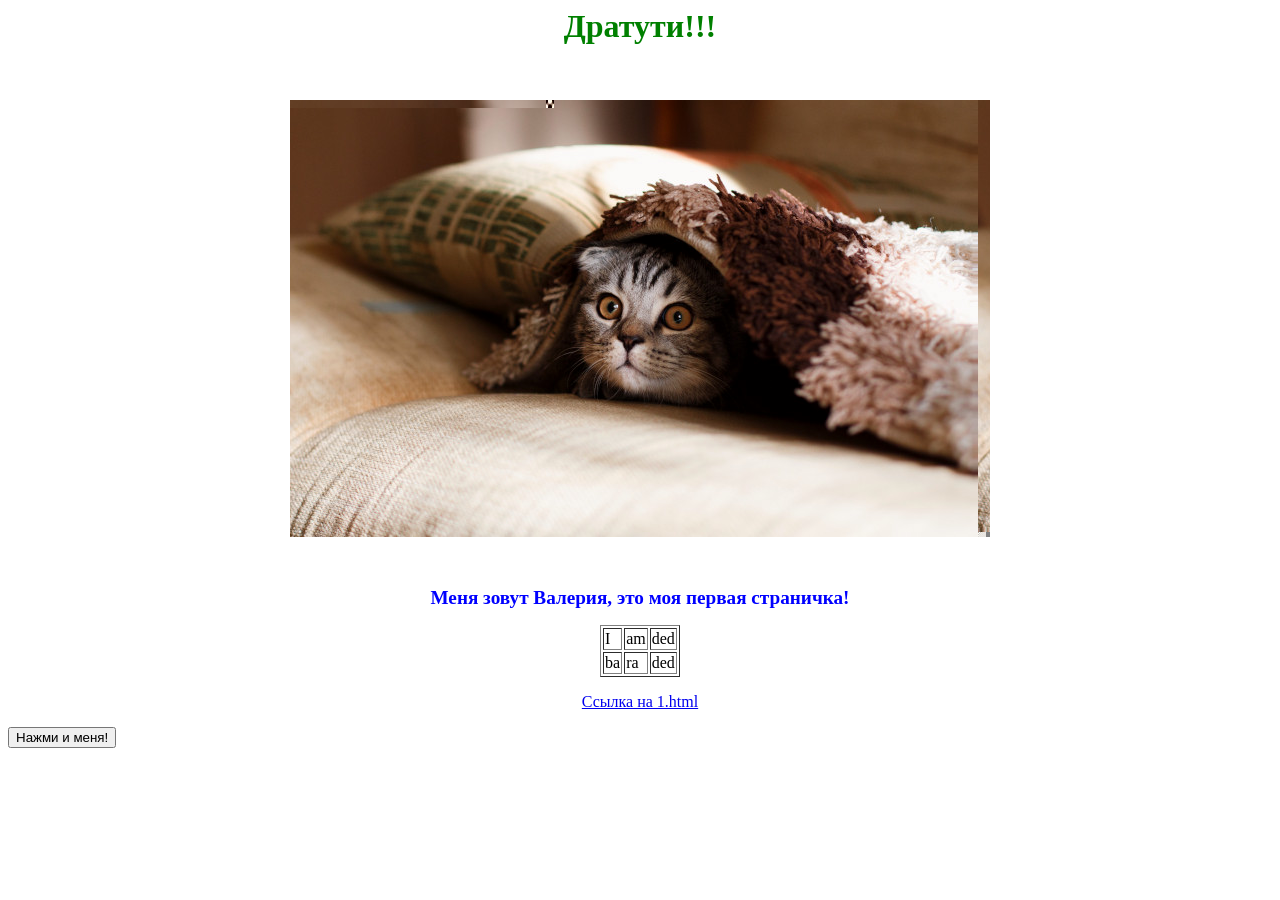
<file: src/main/html/index.html>
<html>
<head>
    <title>Моя первая страничка</title>
    <script type="text/javascript" src="myscript.js"></script>
</head>
<body>
<H1 align="center" style="color:#008000">Дратути!!!</H1>
<br>
<p align="center">
    <img src="pic.jpg">
</p>
<br>
<p align="center" style="color:#0000ff">
    <big>
        <b>
            Меня зовут Валерия, это моя первая страничка!
        </b>
    </big>
</p>
<table align="center" border="1">
    <tr>
        <td>I</td>
        <td>am</td>
        <td>ded</td>
    </tr>
    <tr>
        <td>ba</td>
        <td>ra</td>
        <td>ded</td>
    </tr>
</table>
<p align="center">
    <a href="1.html">Ссылка на 1.html</a>
</p>
<input id="elem2" type="button" onclick="foo()" value="Нажми и меня!">
</body>
</file>
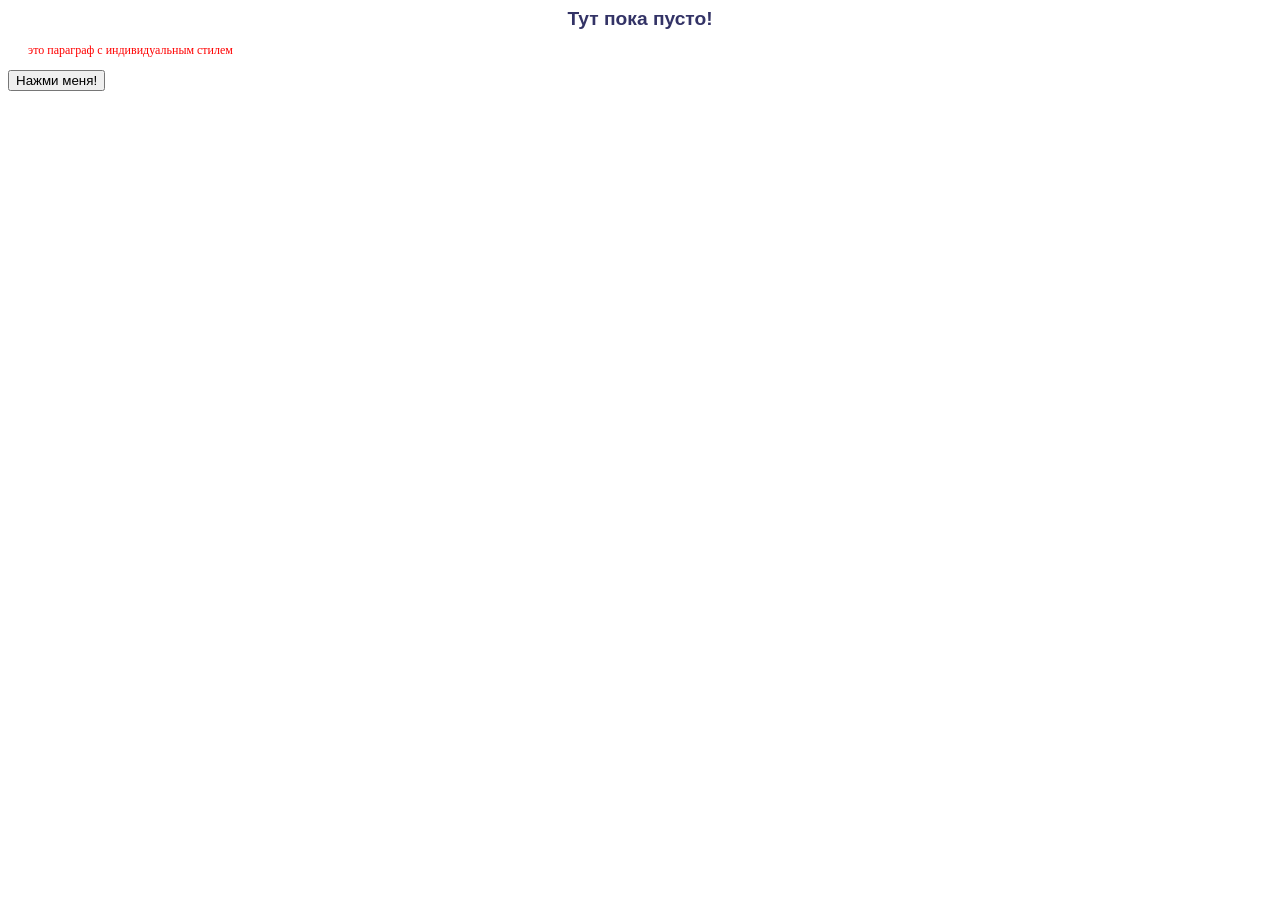
<file: src/main/html/1.html>
<html>
<head>
    <link href="style.css" rel="stylesheet">
    <style>
        H1 {
        font-size: 120%;
        font-family: Verdana, Arial, Helvetica, sans-serif;
        color: #333366;
        }
    </style>
    <title>Моя вторая страничка</title>
</head>
<body>
<H1>Тут пока пусто!</H1>
<p style="color: #ff0000; font-size:12px"> это параграф с
    индивидуальным стилем</p>
<input id="elem" type="button" value="Нажми меня!">
<script>

    elem.onclick = function() {
    alert('Спасибо');

    };
</script>
</body>
</html>
</file>
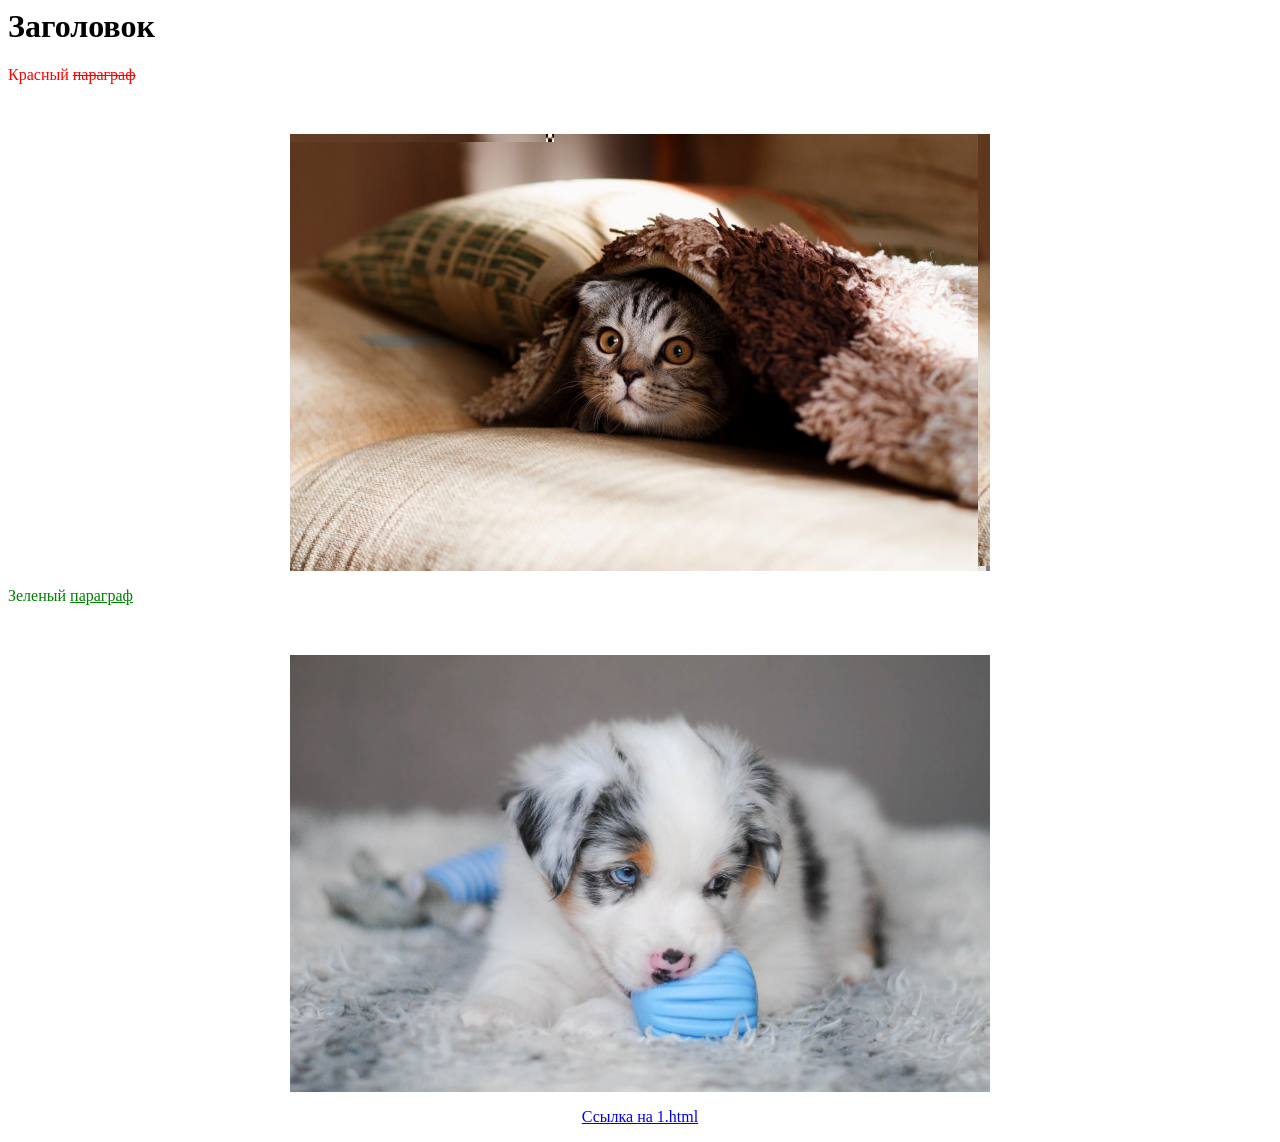
<file: src/main/html/2.html>
<html>

<head>

    <title>
    </title>

</head>
<body>

<H1>
    Заголовок
</H1>

<p style="color: red">Красный <s>параграф</s></p>
<br>
<p align="center">
    <img src="pic.jpg">
</p>
<p style="color: green">Зеленый <u>параграф</u></p>
<br>
<p align="center">
    <img src="pic2.jpg" width="700" height="437">
</p>

<p align="center">
    <a href="1.html">Ссылка на 1.html</a>
</p>

</body>

</html>
</file>
<file: src/main/html/style.css>
H1 {
color: #333366;
font-size: 200%;
font-family: Arial, Verdana, sans-serif;
text-align: center;
}
p {
padding-left: 20px;
}
</file>
